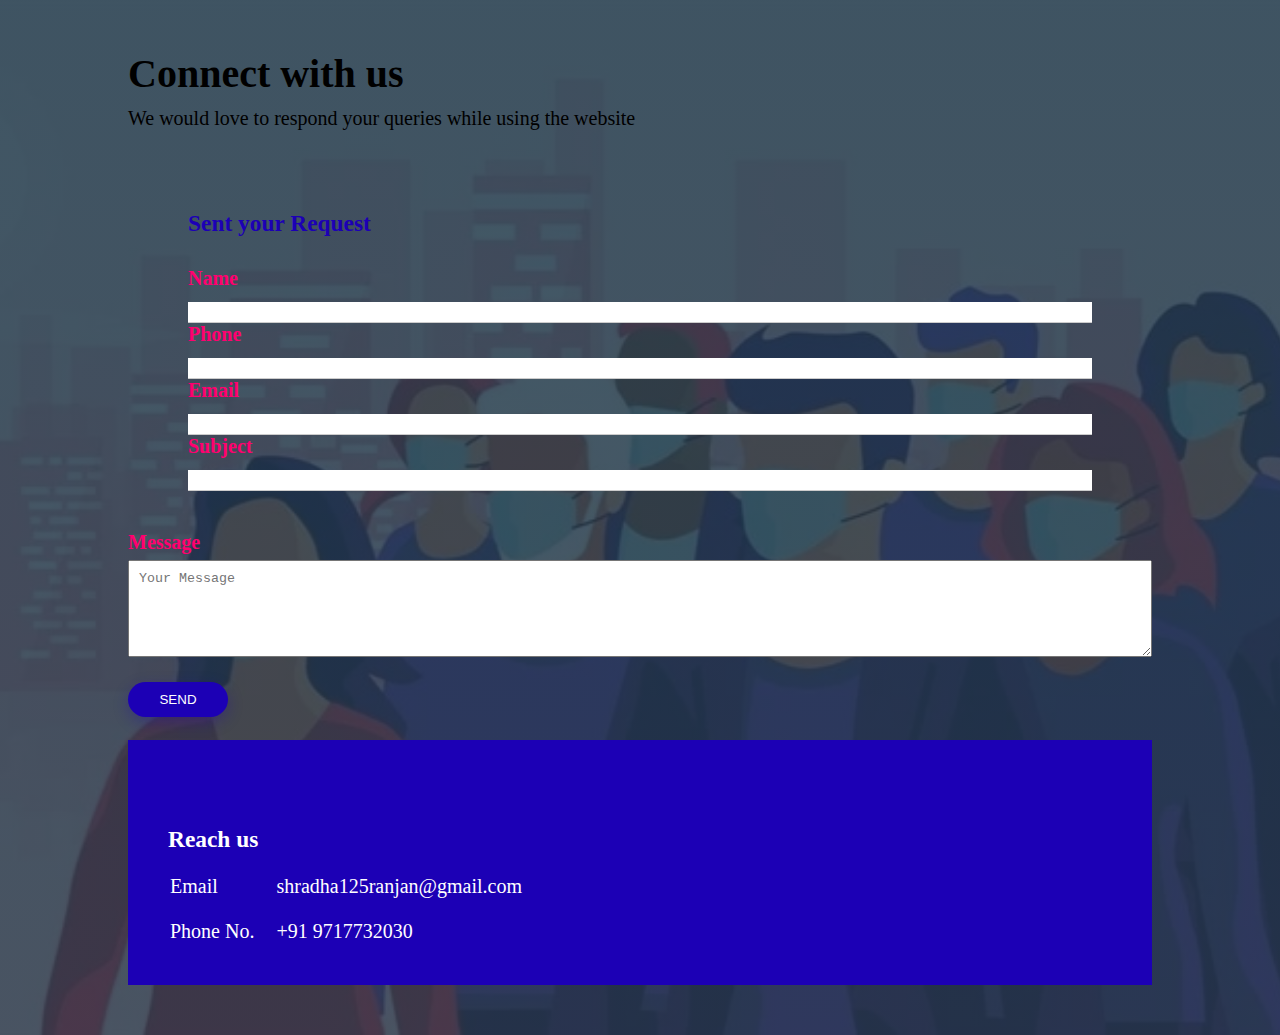
<file: contact.html>
<!DOCTYPE html>
<html lang="en">

<head>
	<meta charset="utf-8">
	<title> Contact Us</title>
	<link rel="stylesheet" type="text/css" href="style1A.css">
</head>
<body>
	<div class="container">
		<h1>Connect with us</h1>
		<p>We would love to respond your queries while using the website </p>
		<div class="contact-box">
			<div class="contact-left">
				<h3>Sent your Request</h3>
				<form>
					<divclass="input-row>
					<div class="input-group">
						<label><b>Name</b></label>
						<input type="text" name="ShradhaRanjan">
						<div class="input-group">
						<label><b>Phone</b></label>
						<input type="text" name="+91 97917732030">
					</div>
				</div>
				<div class="input-group">
						<label><b>Email</b></label>
						<input type="email" name="shradha125ranjan@gmail.com">
						<div class="input-group">
						<label><b>Subject</b></label>
						<input type="text" name="Product demo">
					</div>
				</div>
			</div>
			<label><b>Message</b></label>
			<textarea rows="5"placeholder="Your Message"></textarea>

			<button type="submit">SEND</button>
			<br>
			<br>
				</form>
		
	</div>
	<div class="contact-right">
		<br>
		<br>
		<h3>Reach us</h3>
		<table>
			<tr>
				<td> Email </td>
				<td>shradha125ranjan@gmail.com</td>
			</tr>
			<tr>
				<td>Phone No.</td>
				<td>+91 9717732030</td>
			</tr>
		</table>
	</div>
</div>
</div>
</body>
</html>
</file>
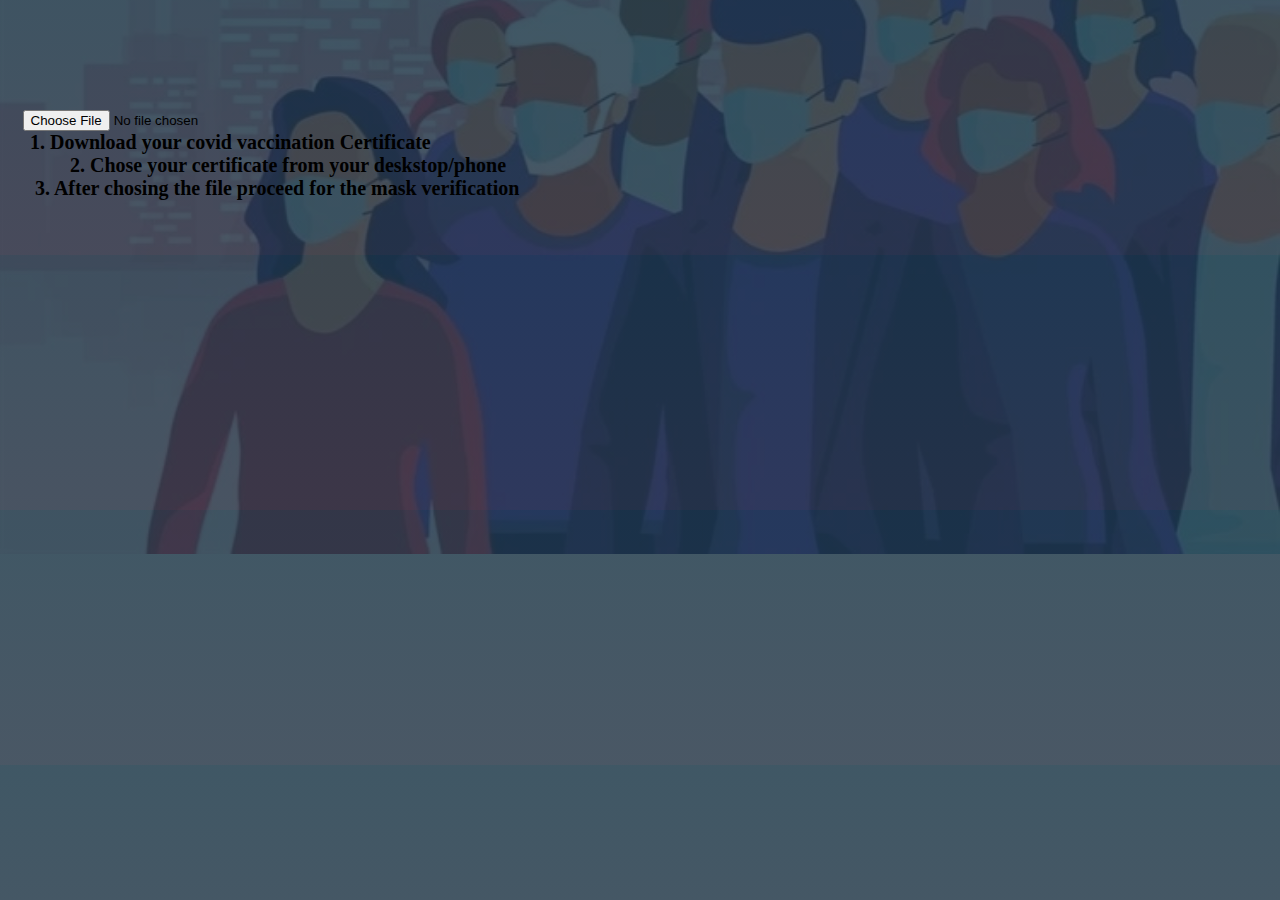
<file: registration.html>
<!DOCTYPE html>
<html lang="en">

<head>
	<meta charset="utf-8">
	<link rel="stylesheet" type="text/css" href="style1C.css">
	<title>Style File Upload</title>
	<style media="screen">
		.input
		{
			padding: 10px;
			color: 10px;
			background-color: #009578;
			border: 1px solid #000;
			border-radius: 5px;
			cursor: pointer;
		}
		#custom-button:hover
		{
			background-color: #ff006f;
		}
		#custom-text {
			margin-left: 10px;
			font-family: sans-serif;
			color: #aaa;
		}
	</style>
</head>
<body>
	<br>
	<br>
	<br>
	<br>
	<br>
	<br>
	<br>
	<br>
	<br>
	<br>

	&nbsp;&nbsp;&nbsp;&nbsp;&nbsp;&nbsp;&nbsp;&nbsp;&nbsp;<input type="file" id="real-file"/>
	 <b><h1>&nbsp;&nbsp;&nbsp;&nbsp;&nbsp;&nbsp;1. Download your covid vaccination Certificate </h1>
	<h1>&nbsp;&nbsp;&nbsp;&nbsp;&nbsp;&nbsp;&nbsp;&nbsp;&nbsp;&nbsp;&nbsp;&nbsp;&nbsp;&nbsp;2. Chose your certificate from your deskstop/phone </h1>
	<h1>&nbsp;&nbsp;&nbsp;&nbsp;&nbsp;&nbsp;&nbsp;3. After chosing the file proceed for the mask verification</h1></b>
	<br>
	<br>
	<br>
	<br>
	<br>
	<button type="button" id="custom-button" hidden="hidden">CHOOSE A FILE</button>
	<span id="custom-text" hidden="hidden" >No file chosen, yet</span>

	<script type="text/javascript">
		const realFileBtn = document.getElementById("real-file");
		const customFileBtn = document.getElementById("custom-button");
		const customTxt = document.getElementById("custom-text");

		customBtn.addEvebtListener("click", function(){ realFileBtn.click();});
	</script>
	</body>
</html>
</file>
<file: style1A.css>
*{
	margin: 0;
	padding: 0;
	
	}body{
		 background:linear-gradient(rgba(30,58,74,0.85),rgba(42,58,74,0.85)),url('background.jpg') no-repeat center center/cover;
		font-size: 20px;
	} 
	.container{
		width: 80%;
		margin: 50px auto;
	}
	.Contact-box{
		background: #fff;
		display: flex;
	}
	.contact-left{
		flex-basis: 60%;
		padding: 40px 60px;

	}
	.contact-right{
		flex-basis: 40%;
		padding: 40px;
		background: #1c00b5;
		color: #fff;

	}
	h1{
		margin-bottom: 10px;
	}
	.container p{
		margin-bottom: 40px;
	}
	.input-row{
		display: flex;
		justify-content: space-between;
		margin-bottom: 20px;
	}
   .input-row .input-group{
   	flex-basis: 45%;
   }
   input{
   	width: 100%;
   	border: none;
   	border-bottom: 1px solid #ccc;
   	outline: none;
   	padding-bottom: 5px;
   }
textarea {
	width: 100%;
	border: 1px sloid #ccc;
	outline: none;
	padding: 10px;
	box-sizing: border-box; 
}
label{
 margin-bottom: 6px;
 display: block;
 color: #ff006f;
}

button{
	background: #1c00b5;
	width: 100px;
	border: none;
	outline: none;
	color: #fff;
	height: 35px;
	border-radius: 30px;
	margin-top: 20px;
	box-shadow: 0px 5px 15px 0px rgba(28,0,181,0.3);
}

.contact-left h3 {
	color: #1c00b5;
	font-weight: 600;
	margin-bottom: 30px;
}

tr td:first-child{
	padding-right: 20px;
}
tr td{
	padding-top: 20px;
}
</file>
<file: style1C.css>
*{
	margin: 0;
	padding: 0;
	
	}body{
		 background:linear-gradient(rgba(30,58,74,0.85),rgba(42,58,74,0.85)),url('background.jpg') no-repeat center center/cover;
		font-size: 10px;
	}
</file>
